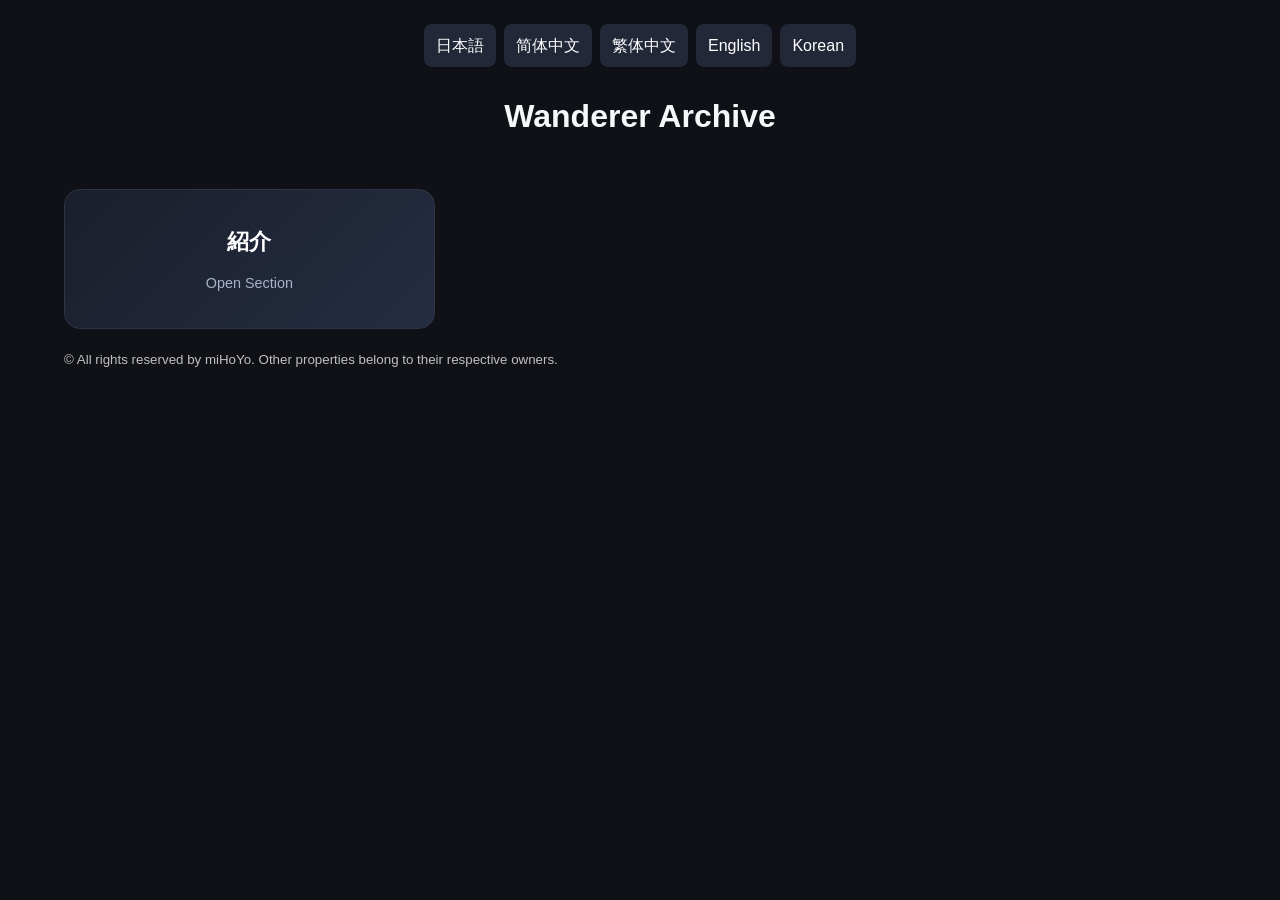
<file: index.html>
<!DOCTYPE html>
<html lang="ja">
<head>
<meta charset="UTF-8">
<meta name="viewport" content="width=device-width, initial-scale=1">
<title>Wanderer Archive</title>
<link rel="stylesheet" href="/css/style.css">
</head>
<body>
<div id="langSwitch"></div>
<h1 id="pageTitle">Wanderer Archive</h1>
<div id="app">Loading...</div>
<script src="/app.js"></script>
<footer><small>© All rights reserved by miHoYo. Other properties belong to their respective owners.</small></footer>
</body>
</html>
</file>
<file: css/style.css>
:root{--bg:#0f1117;--card:#1a1f2b;--border:#2d3445;--text:#f5f7fa;--accent:#4a90e2}
*{box-sizing:border-box}
body{font-family:-apple-system,BlinkMacSystemFont,sans-serif;max-width:1200px;margin:auto;padding:24px;background:var(--bg);color:var(--text);line-height:1.7}
#langSwitch{display:flex;gap:8px;flex-wrap:wrap;justify-content:center;margin-bottom:20px}
#langSwitch a,.section-link,.links a{text-decoration:none}
#langSwitch a{background:#222838;color:#fff;padding:8px 12px;border-radius:8px}
h1{text-align:center}
.section-link{display:block;background:var(--card);padding:20px;border-radius:12px;margin:16px 0;color:#fff}
.card{background:var(--card);border:1px solid var(--border);border-radius:16px;margin-bottom:24px;overflow:hidden}
.tabs{display:flex;flex-wrap:wrap}
.tabs button{border:none;padding:12px 16px;cursor:pointer;background:#222838;color:#fff}
.tabs button.active{background:var(--accent)}
.content{padding:24px}
.title{font-size:1.5rem;font-weight:bold;margin-bottom:16px}
.images{text-align:center;margin-top:24px}
.images img{display:block;margin:0 auto 20px;width:min(500px,100%);height:auto;max-height:500px;object-fit: contain;border-radius:12px}
.links{margin-top:20px;display:flex;flex-wrap:wrap;gap:8px}
.links a{padding:8px 12px;background:#222838;border-radius:8px;color:#7eb8ff}
.version{margin-top:24px;padding-top:12px;border-top:1px solid rgba(255,255,255,.08);color:#8a92a5;font-size:.9rem;text-align:right}
.error{color:#ff8080} footer small{color:silver}
.section-menu{
    display:grid;
    grid-template-columns:
        repeat(
            auto-fill,
            minmax(280px,1fr)
        );

    gap:20px;
    margin-top:30px;
}

.section-link{
    display:flex;
    flex-direction:column;
    justify-content:center;
    align-items:center;

    min-height:140px;

    background:linear-gradient(
        135deg,
        #1a1f2b,
        #252d42
    );

    border:1px solid var(--border);

    border-radius:16px;

    text-decoration:none;
    color:white;

    transition:.2s ease;
}

.section-link:hover{
    transform:translateY(-4px);

    border-color:
        var(--accent);

    box-shadow:
        0 8px 24px
        rgba(74,144,226,.25);
}

.section-link .section-name{
    font-size:1.4rem;
    font-weight:700;
}

.section-link .section-desc{
    margin-top:10px;
    font-size:.9rem;
    color:#a9b3c9;
}
</file>
